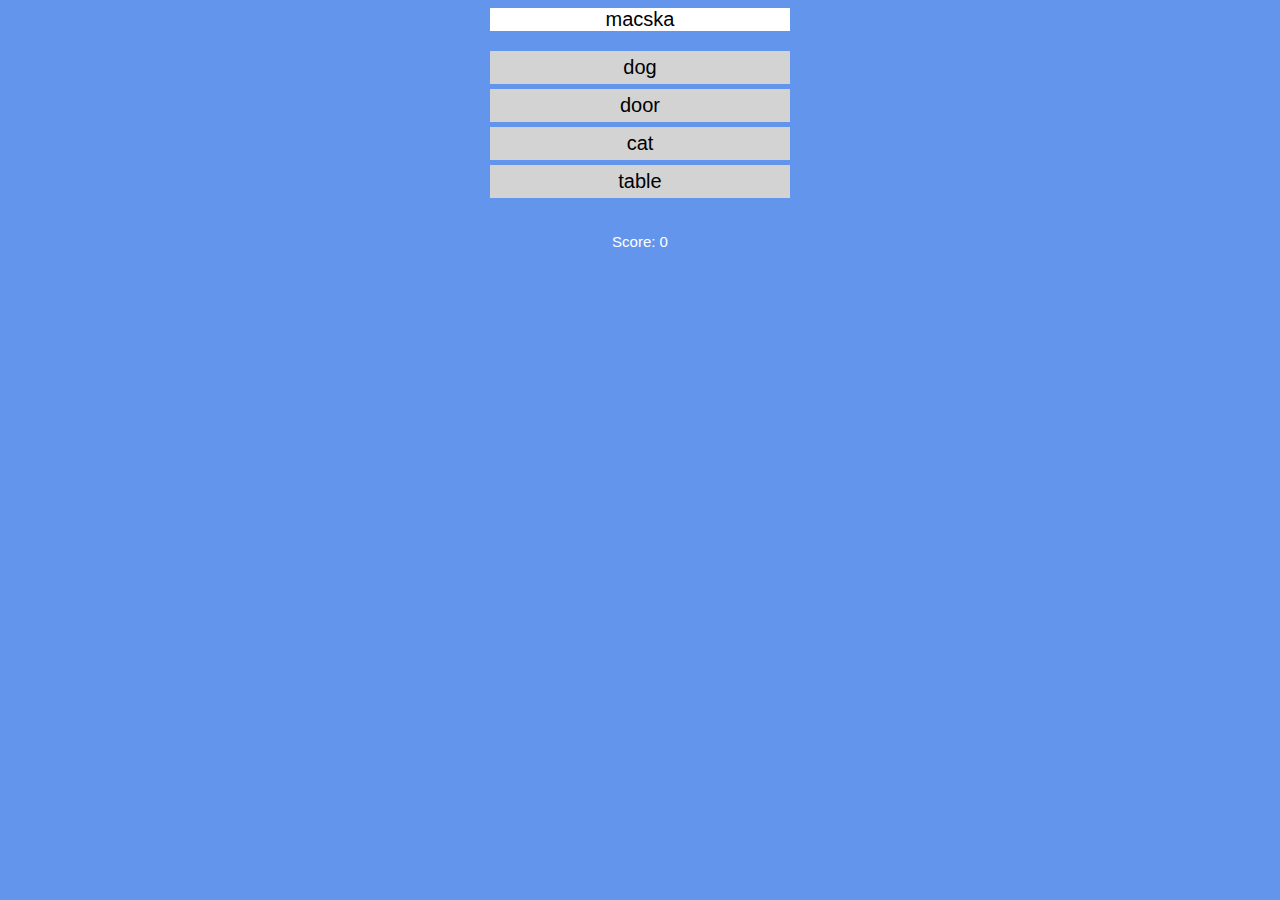
<file: language-quiz/index.html>
<!DOCTYPE html>
<html lang="en">
<head>
    <meta charset="UTF-8">
    <meta http-equiv="X-UA-Compatible" content="IE=edge">
    <meta name="viewport" content="width=device-width, initial-scale=1.0">
    <title>Language quiz</title>
    <link rel="stylesheet" href="style.css">
</head>
<body>
    <div id="app">
        <div id="title"></div>

        <ul>
            <li class="alternative"></li>
            <li class="alternative"></li>
            <li class="alternative"></li>
            <li class="alternative"></li>
        </ul>

        <div id="result"></div>

        <div id="score"></div>
    </div>
    <script src="game.js"></script>
</body>
</html>
</file>
<file: language-quiz/style.css>
body {
    font-family: Arial, Helvetica, sans-serif;
    font-size: 20px;
    background-color: cornflowerblue;
}

#app {
    display: flex;
    flex-direction: column;
    align-items: center;
}

#title {
    background-color: white;
    padding: 5px;
}

.alternative {
    background-color: lightgrey;
    list-style-type: none;
    padding: 5px;
    margin-bottom: 5px;
}

.alternative:hover {
    cursor: pointer;
    opacity: 0.8;
}

#app div, #app ul {
    padding: 0;
    width: 50%;
    max-width: 300px;
    text-align: center;
}

#result, #score {
    color: white;
    font-size: 15px;
    margin-bottom: 10px;
}
</file>
